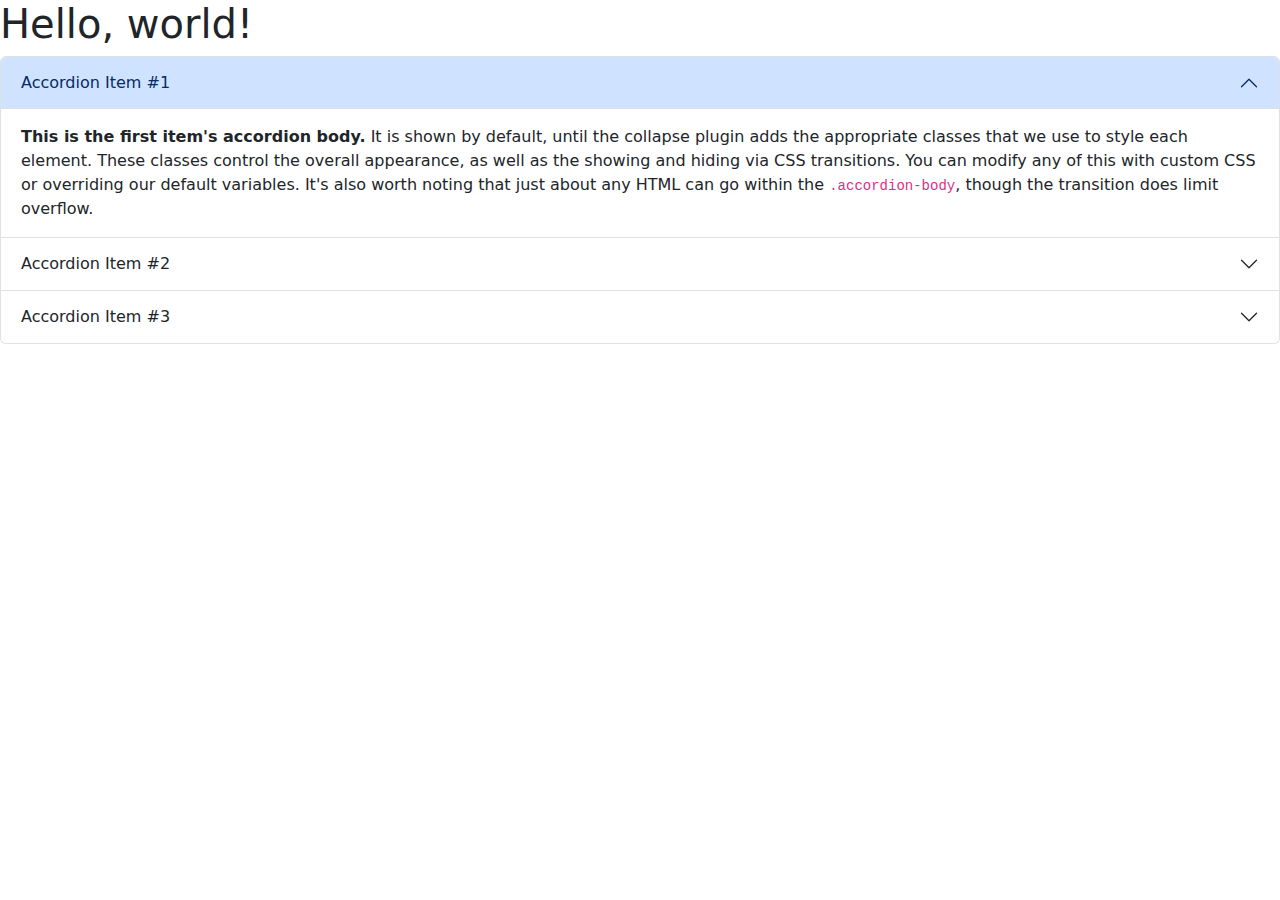
<file: exemplo-aula-1/index.html>
<!DOCTYPE html>
<html lang="pt-Br">
<head>
    <meta charset="UTF-8">
    <meta http-equiv="X-UA-Compatible" content="IE=edge">
    <meta name="viewport" content="width=device-width, initial-scale=1.0">
    <title>Bootstrap demo</title>
    <link href="https://cdn.jsdelivr.net/npm/bootstrap@5.3.2/dist/css/bootstrap.min.css" rel="stylesheet">
</head>
<body>
    <h1>Hello, world!</h1>

    <div class="accordion" id="accordionExample">
        <div class="accordion-item">
            <h2 class="accordion-header">
                <button class="accordion-button" type="button" data-bs-toggle="collapse" data-bs-target="#collapseOne" aria-expanded="true" aria-controls="collapseOne">
                    Accordion Item #1
                </button>
            </h2>
            <div id="collapseOne" class="accordion-collapse collapse show" data-bs-parent="#accordionExample">
                <div class="accordion-body">
                    <strong>This is the first item's accordion body.</strong> It is shown by default, until the collapse plugin adds the appropriate classes that we use to style each element. These classes control the overall appearance, as well as the showing and hiding via CSS transitions. You can modify any of this with custom CSS or overriding our default variables. It's also worth noting that just about any HTML can go within the <code>.accordion-body</code>, though the transition does limit overflow.
                </div>
            </div>
        </div>

        <div class="accordion-item">
            <h2 class="accordion-header">
                <button class="accordion-button collapsed" type="button" data-bs-toggle="collapse" data-bs-target="#collapseTwo" aria-expanded="false" aria-controls="collapseTwo">
                    Accordion Item #2
                </button>
            </h2>
            <div id="collapseTwo" class="accordion-collapse collapse" data-bs-parent="#accordionExample">
                <div class="accordion-body">
                    <strong>This is the second item's accordion body.</strong> It is shown by default, until the collapse plugin adds the appropriate classes that we use to style each element. These classes control the overall appearance, as well as the showing and hiding via CSS transitions. You can modify any of this with custom CSS or overriding our default variables. It's also worth noting that just about any HTML can go within the <code>.accordion-body</code>, though the transition does limit overflow.
                </div>
            </div>
        </div>

        <div class="accordion-item">
            <h2 class="accordion-header">
                <button class="accordion-button collapsed" type="button" data-bs-toggle="collapse" data-bs-target="#collapseThree" aria-expanded="false" aria-controls="collapseThree">
                    Accordion Item #3
                </button>
            </h2>
            <div id="collapseThree" class="accordion-collapse collapse" data-bs-parent="#accordionExample">
                <div class="accordion-body">
                    <strong>This is the third item's accordion body.</strong> It is shown by default, until the collapse plugin adds the appropriate classes that we use to style each element. These classes control the overall appearance, as well as the showing and hiding via CSS transitions. You can modify any of this with custom CSS or overriding our default variables. It's also worth noting that just about any HTML can go within the <code>.accordion-body</code>, though the transition does limit overflow.
                </div>
            </div>
        </div>

    </div>

    <script src="https://cdn.jsdelivr.net/npm/bootstrap@5.3.2/dist/js/bootstrap.bundle.min.js"></script>
</body>
</html>
</file>
